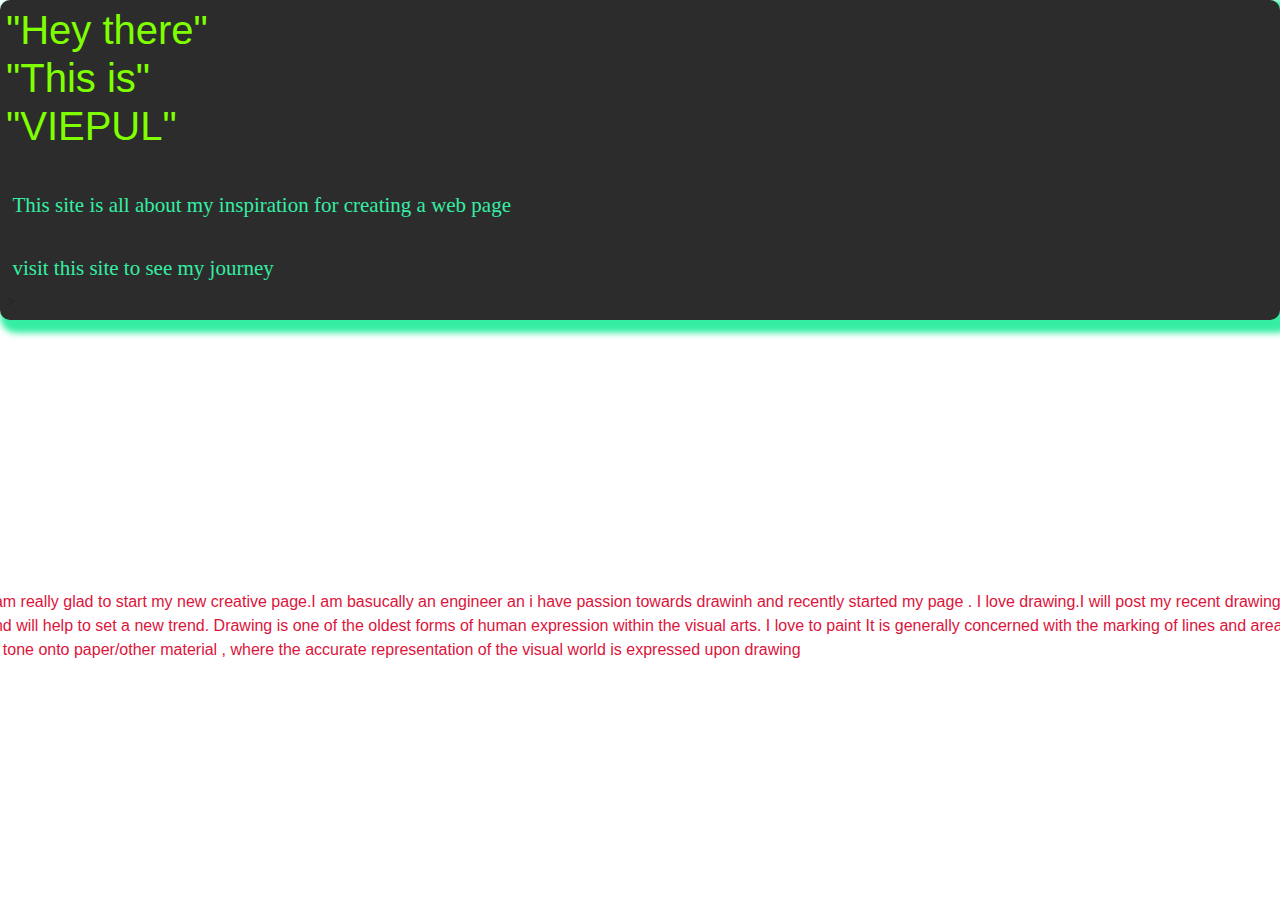
<file: mysite.html>
<html>
    <head>
        <title>"SEDIMENT CULTURED AKA CREATIVE PAGE"</title>
        <meta name="viewport" content="width=device-width, initial-scale=1.0">
        <link rel="stylesheet" href="https://stackpath.bootstrapcdn.com/bootstrap/4.3.1/css/bootstrap.min.css" integrity="sha384-ggOyR0iXCbMQv3Xipma34MD+dH/1fQ784/j6cY/iJTQUOhcWr7x9JvoRxT2MZw1T" crossorigin="anonymous">
        <link rel="stylesheet" href="mysite.css">    
    </head>

    <body class="parent">
        <div class="contanier">
            <div class="banner">
                <div class="card">
                    <h1 style="color: chartreuse" class="heading" >
                        "Hey there"<br> "This is" <br>"VIEPUL"
                        </h1>
                        <p class="sub-heading">
                            <br>
                            This site is all about my inspiration for creating a web page
                            <br>
                            <br>
                        visit this site to see my journey
                </p>>
                        </div>
            </div>
        </div>

        <div class="row">
            <div class="paragraph">I am really glad to start my new creative page.I am basucally an 
                            engineer an i have passion towards drawinh and recently started my page
                            . I love drawing.I will post my recent drawing and will help to set a new
                             trend.
                            Drawing is one of the oldest forms of human expression within the visual arts. 
                            I love to paint 
                            It is generally concerned with the marking of lines and areas of tone onto
                             paper/other material
                            , where the accurate representation of the visual world is expressed upon drawing</div>

        <img class="row.my-image">
        </body>>
</html>
</file>
<file: mysite.css>
.root{
font-size: 16px;
}
.paragraph{
    color: crimson;
}

.body{
    margin: 0;
    padding: 0;
}

.container {
    display : block;
    margin : 1em;
}
.banner .card {
background: #2c2c2c;
border: .5vw solid #2c2c2c;
;border-radius: 10px;
box-shadow: .5vw .5vw .5vw .5vw #35eea4;
display: block;
}

.banner .card .header {
color : #35eea4;
font-family:"Playfair Display",serif;
font-size: 4rem;
font-weight: 70;
margin-bottom: 2vh;
padding:.5vw;
}

.banner .card .sub-heading {
    color : #35eea4;
    font-family:"Playfair Display",serif;
    font-size:21px;
    margin: 0;
    padding: 0 .5vw .5vw;
}

.banner .card .sub-heading button{
background: none;
border: none;
border-radius: 5px;
color: #35eea4;
font-family: "istok web", sans-serif;
font-size: 16px;
letter-spacing: 8px;
margin-top: 20vh;
padding: .5vw;
text-transform: uppercase;
transition: box-shadow 0.3s linear .1s;
}

.banner .card .sub-heading button:hover{
cursor: pointer;
box-shadow: 0 3px 20px 0 #35eea4;
}

.row{
    display: block;
    margin-top: 30vh;
}

.row.my-image{
    border: 1px solid #35eea4;
    border-radius:5px;
    box-shadow: 0px 3px 20px 2px #2c2c2c;
    width: 250px;
    float:right;
}

.icon-group{
    margin-top: 20vh;
}

.icon-group .icon{
margin-right:10vh;
width: 25px;
}
</file>
